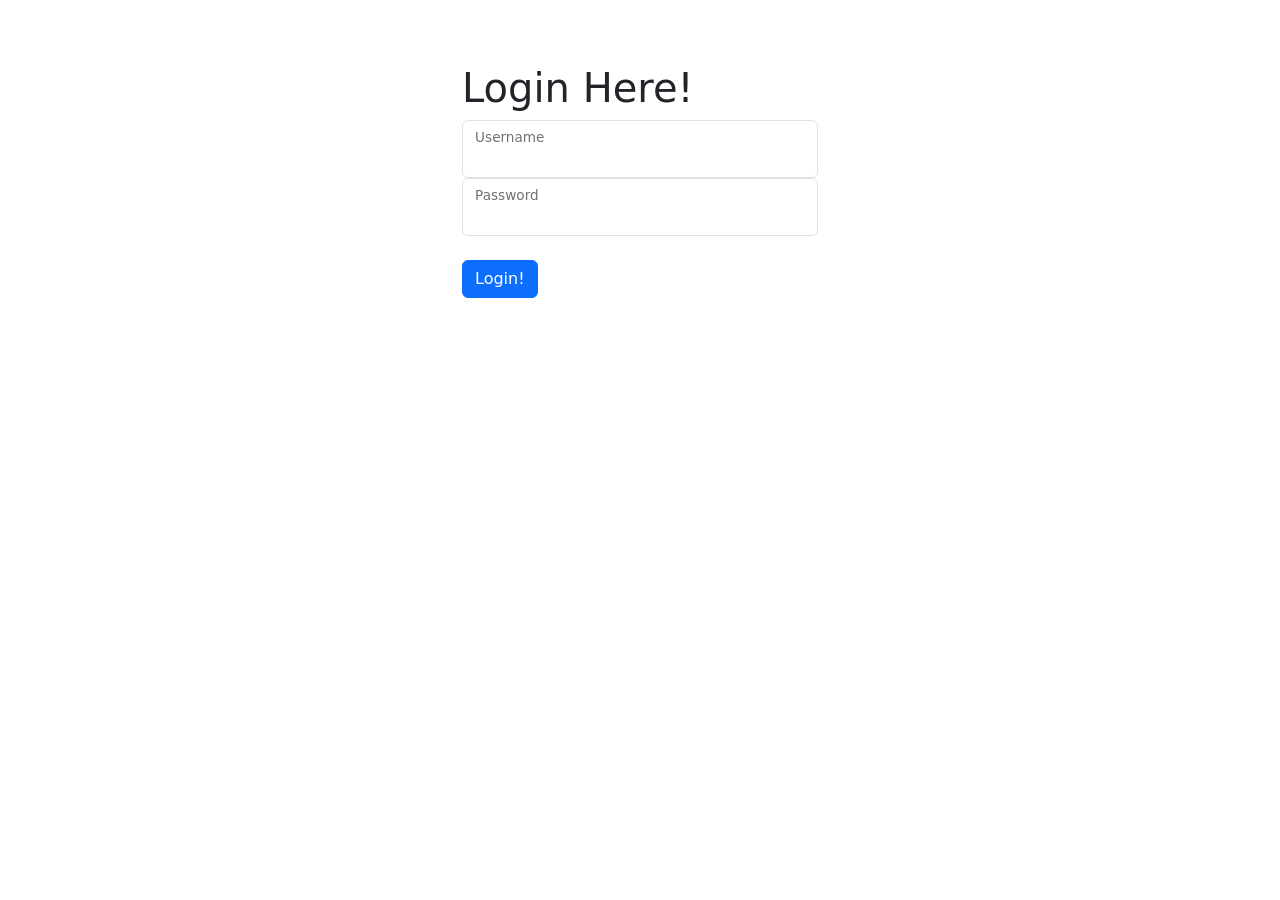
<file: Week4Project/target/Week4Project-1.0-SNAPSHOT/index.html>
<!DOCTYPE html>
<html>
<head>

    <title>Netflix Demo App</title>

    <!-- CSS only -->
    <link href="https://cdn.jsdelivr.net/npm/bootstrap@5.1.3/dist/css/bootstrap.min.css" rel="stylesheet" integrity="sha384-1BmE4kWBq78iYhFldvKuhfTAU6auU8tT94WrHftjDbrCEXSU1oBoqyl2QvZ6jIW3" crossorigin="anonymous">

    <!-- JavaScript Bundle with Popper -->
    <script src="https://cdn.jsdelivr.net/npm/bootstrap@5.1.3/dist/js/bootstrap.bundle.min.js" integrity="sha384-ka7Sk0Gln4gmtz2MlQnikT1wXgYsOg+OMhuP+IlRH9sENBO0LRn5q+8nbTov4+1p" crossorigin="anonymous"></script>

    <script defer id="app-js" src="dom.js"></script>

    <style>
        #app-root {
            margin-top: 5%;
        }
    </style>

</head>
<body>

    <div id="app-root" class="container">

        <div class="row">
            <div class="col"></div>
            <div class="col" id="login-container">
                <h1>Login Here!</h1>
            
                <div class="form-floating">
                    <input type="text" class="form-control" id="login-username"/>
                    <label for="login-username">Username</label>
                </div>

                <div class="form-floating">
                    <input type="password" class="form-control" id="login-password"/>
                    <label for="login-password">Password</label>
                </div>

                <br/>

                <button class="btn btn-primary" id="login-button">Login!</button>
                <br/>

                <p class="alert alert-danger" id="error-message" hidden></p>

            </div>
            <div class="col"></div>
        </div>

    </div>
    
</body>
</html>
</file>
